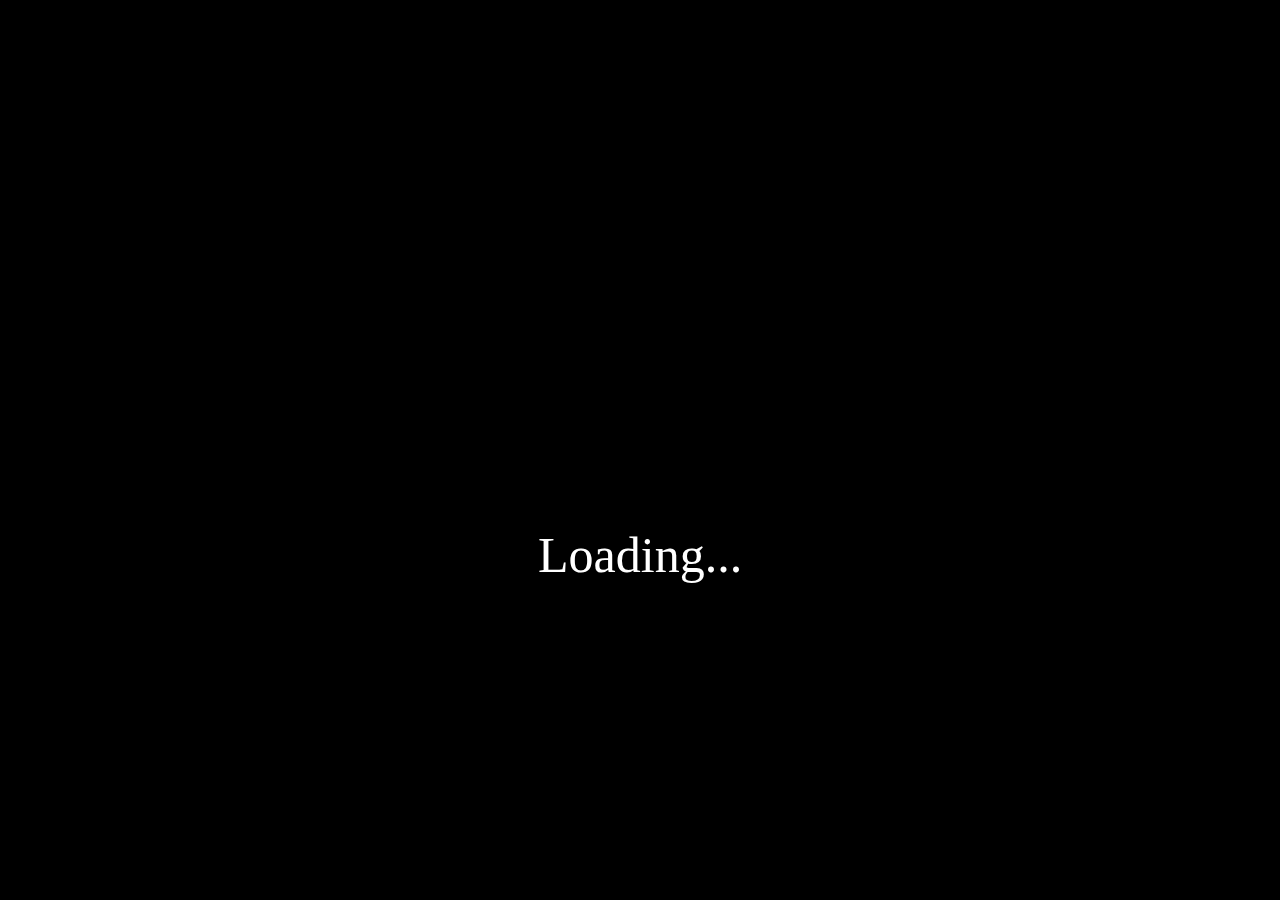
<file: Index.html>
<!DOCTYPE html>
<html>

<head>
<link type = "text/css" rel = "stylesheet" href = "IndexStylesheet.css"/>
</head>

<body>
<script language="JavaScript" type="text/javascript">
var count = 8;
var redirect="IntroductionPage.html"

function countDown(){
 if (count <=1){
  window.location = redirect;
 }else{
  count--;
  document.getElementById("timer").innerHTML = count
  setTimeout("countDown()", 1000)
 }
}
</script>

<span id="timer">
<script>
 countDown();
</script>
</span>

<p> Loading... </p>
</body>

</html>
</file>
<file: IndexStylesheet.css>
body{
background-color:black;
}

p{
color:white;
margin-left: 530px;
font-size: 50px;
font-family: Papyrus;
margin-top: 500px;
}
</file>
